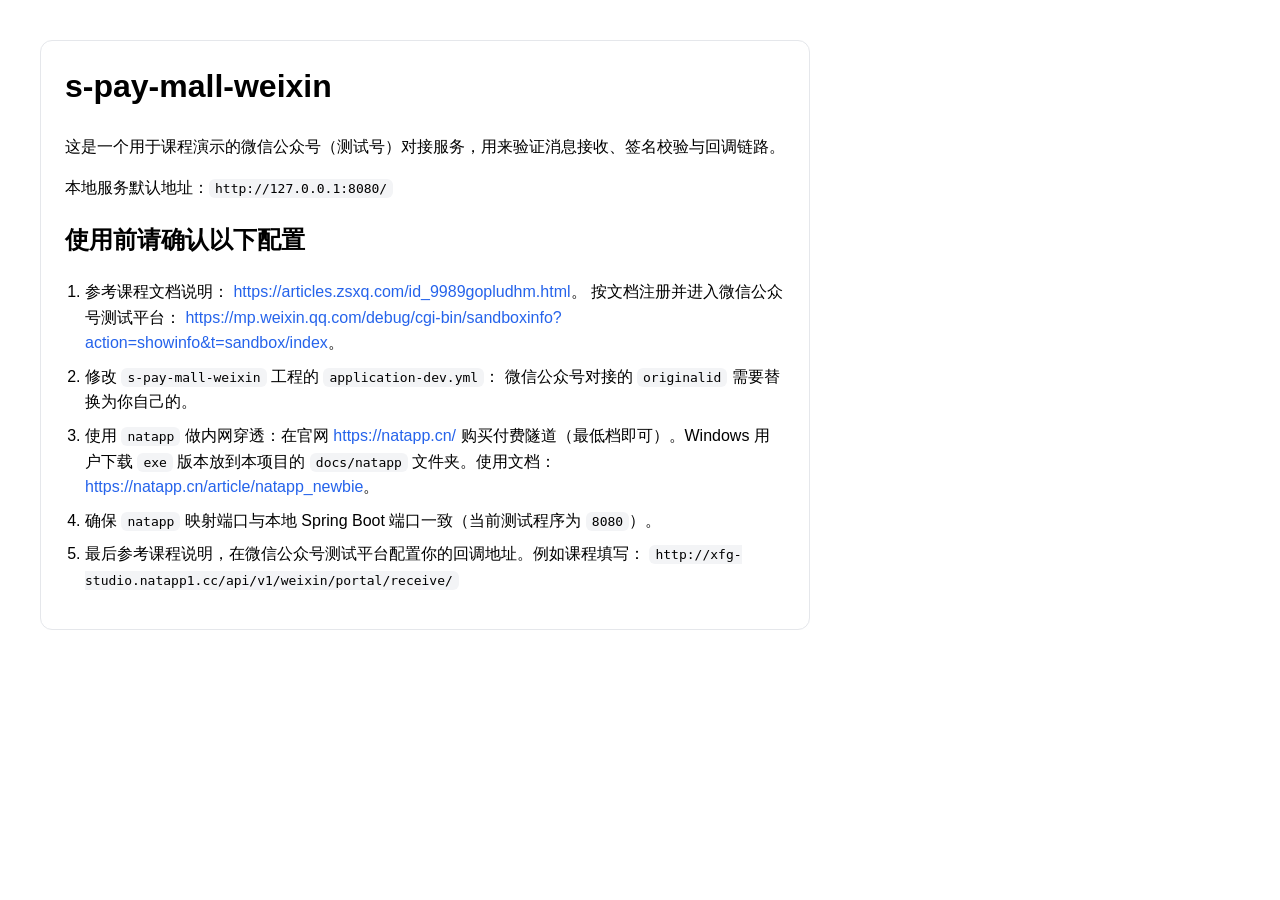
<file: s-pay-mall-app/src/main/resources/static/index.html>
<!doctype html>
<html lang="zh-CN">
  <head>
    <meta charset="UTF-8" />
    <meta name="viewport" content="width=device-width, initial-scale=1.0" />
    <title>s-pay-mall-weixin</title>
    <style>
      body {
        font-family: -apple-system, BlinkMacSystemFont, "Segoe UI", Roboto, Helvetica, Arial, "PingFang SC",
          "Hiragino Sans GB", "Microsoft YaHei", "Noto Sans CJK SC", sans-serif;
        margin: 40px;
        line-height: 1.6;
      }
      .card {
        max-width: 720px;
        padding: 20px 24px;
        border: 1px solid #e5e7eb;
        border-radius: 12px;
      }
      h1 {
        margin-top: 0;
      }
      ol {
        padding-left: 20px;
      }
      li {
        margin: 8px 0;
      }
      a {
        color: #2563eb;
        text-decoration: none;
      }
      a:hover {
        text-decoration: underline;
      }
      code {
        background: #f3f4f6;
        padding: 2px 6px;
        border-radius: 6px;
      }
    </style>
  </head>
  <body>
    <div class="card">
      <h1>s-pay-mall-weixin</h1>
      <p>这是一个用于课程演示的微信公众号（测试号）对接服务，用来验证消息接收、签名校验与回调链路。</p>
      <p>本地服务默认地址：<code>http://127.0.0.1:8080/</code></p>

      <h2>使用前请确认以下配置</h2>
      <ol>
        <li>
          参考课程文档说明：
          <a href="https://articles.zsxq.com/id_9989gopludhm.html" target="_blank" rel="noreferrer">https://articles.zsxq.com/id_9989gopludhm.html</a>。
          按文档注册并进入微信公众号测试平台：
          <a
            href="https://mp.weixin.qq.com/debug/cgi-bin/sandboxinfo?action=showinfo&t=sandbox/index"
            target="_blank"
            rel="noreferrer"
            >https://mp.weixin.qq.com/debug/cgi-bin/sandboxinfo?action=showinfo&t=sandbox/index</a
          >。
        </li>
        <li>
          修改 <code>s-pay-mall-weixin</code> 工程的 <code>application-dev.yml</code>：
          微信公众号对接的 <code>originalid</code> 需要替换为你自己的。
        </li>
        <li>
          使用 <code>natapp</code> 做内网穿透：在官网
          <a href="https://natapp.cn/" target="_blank" rel="noreferrer">https://natapp.cn/</a>
          购买付费隧道（最低档即可）。Windows 用户下载 <code>exe</code> 版本放到本项目的 <code>docs/natapp</code> 文件夹。使用文档：
          <a href="https://natapp.cn/article/natapp_newbie" target="_blank" rel="noreferrer"
            >https://natapp.cn/article/natapp_newbie</a
          >。
        </li>
        <li>确保 <code>natapp</code> 映射端口与本地 Spring Boot 端口一致（当前测试程序为 <code>8080</code>）。</li>
        <li>
          最后参考课程说明，在微信公众号测试平台配置你的回调地址。例如课程填写：
          <code>http://xfg-studio.natapp1.cc/api/v1/weixin/portal/receive/</code>
        </li>
      </ol>
    </div>
  </body>
</html>
</file>
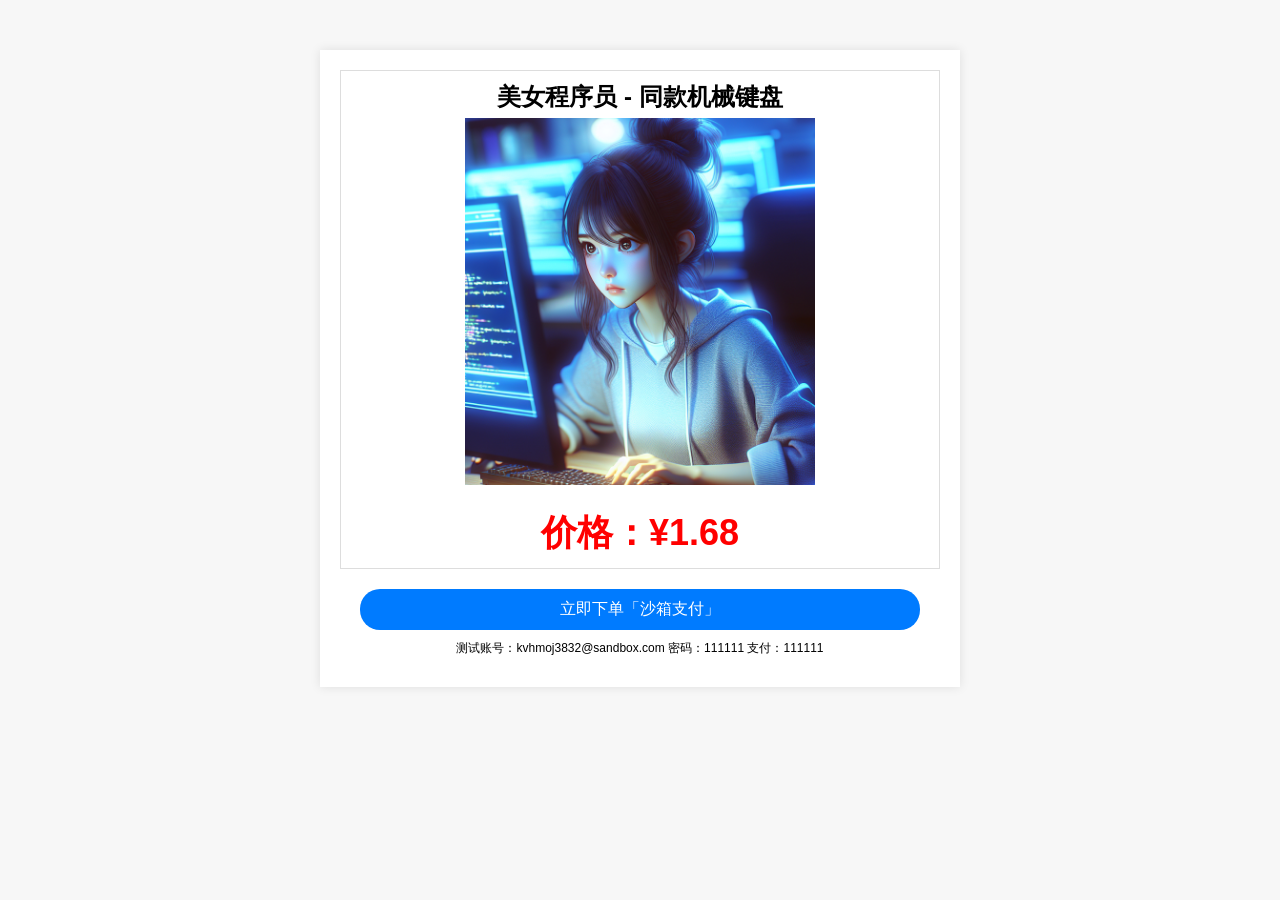
<file: docs/dev-ops/nginx/html/xiao.html>
<!DOCTYPE html>
<html lang="en">
<head>
    <meta charset="UTF-8">
    <meta name="viewport" content="width=device-width, initial-scale=1.0">
    <title>商品下单支付页</title>
    <style>
    body {
        font-family: Arial, sans-serif;
        margin: 0;
        padding: 0;
        background-color: #f7f7f7;
        text-align: center; /* 添加居中对齐 */
    }
    .container {
        max-width: 600px;
        margin: 50px auto;
        padding: 20px;
        background-color: #fff;
        box-shadow: 0 0 10px rgba(0, 0, 0, 0.1);
    }
    .product-info {
        margin-bottom: 20px;
        border: 1px solid #ddd; /* 添加边框 */
        padding: 10px; /* 添加内边距 */
        text-align: center; /* 添加居中对齐 */
    }
    .product-info h2 {
        margin: 0;
        margin-bottom: 5px;
    }
    .product-info p {
        font-size: 36px; /* 加大字体 */
        font-weight: bold; /* 加粗字体 */
        color: red; /* 字体颜色改为红色 */
        margin: 0; /* 移除默认的margin */
        margin-top: 20px;
    }
    .order-button {
        display: block;
        width: calc(100% - 40px); /* 减去padding的宽度 */
        padding: 10px;
        margin: 10px auto; /* 添加自动外边距实现居中 */
        font-size: 16px;
        color: #fff;
        background-color: #007bff;
        border: none;
        cursor: pointer;
        border-radius: 20px; /* 添加圆角 */
    }
    .order-button:hover {
        background-color: #0056b3;
    }
    .account-info {
        font-size: 12px; /* 设置字体大小为9号 */
        text-align: center; /* 居中对齐 */
        display: block; /* 使span表现得像块级元素 */
        margin: 10px 0; /* 添加上下外边距 */
    }
</style>
</head>
<body>
<div class="container">
    <div class="product-info">
        <h2>美女程序员 - 同款机械键盘</h2>

        <img width="350" src="images/sku-keyboard-001.png"/>
        <p>价格：¥1.68</p>
    </div>
    <button id="orderButton" class="order-button">立即下单「沙箱支付」</button>
    <span class="account-info">测试账号：kvhmoj3832@sandbox.com 密码：111111 支付：111111</span>
</div>

<script>
function getCookie(name) {
    let cookieArr = document.cookie.split(";");
    for(let i = 0; i < cookieArr.length; i++) {
        let cookiePair = cookieArr[i].split("=");
        if(name == cookiePair[0].trim()) {
            return decodeURIComponent(cookiePair[1]);
        }
    }
    return null;
}

document.getElementById('orderButton').addEventListener('click', function() {
    var userId = getCookie("loginToken");
    if (!userId) {
        window.location.href = "login.html"; // 跳转到登录页
        return;
    }

    var productId = "100010090091";
    var url = 'http://192.168.1.106:8080/api/v1/alipay/create_pay_order';

    var requestBody = {
        userId: userId,
        productId: productId
    };

    fetch(url, {
        method: 'POST',
        headers: {
            'Content-Type': 'application/json'
        },
        body: JSON.stringify(requestBody) // 将请求体转换为JSON字符串
    })
    .then(response => response.json()) // 解析JSON格式的响应
    .then(json => {
        if (json.code === "0000") { // 假设成功的code是"0000"
            var formHtml = json.data; // 获取data字段中的HTML表单字符串
            document.body.innerHTML += formHtml; // 将表单添加到页面上
            document.forms[0].submit(); // 自动提交表单
        } else {
            console.error('Error:', json.info); // 输出错误信息
        }
    })
    .catch(error => console.error('Error:', error));
});
</script>
</body>
</html>
</file>
